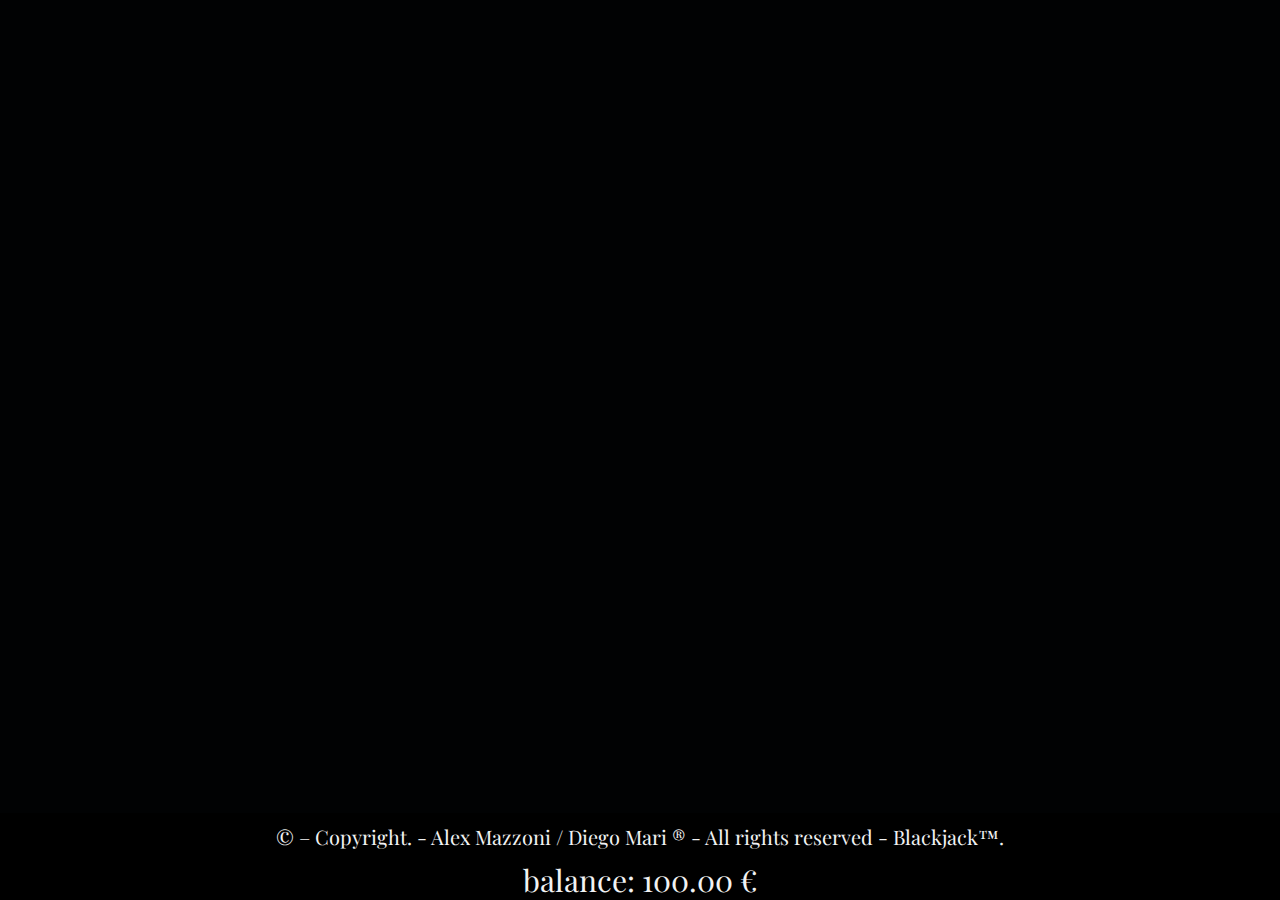
<file: client/index.html>
<!DOCTYPE html>
<html lang="en">
    <head>
        <meta charset="UTF-8">
        <meta http-equiv="X-UA-Compatible" content="IE=edge">
        <meta name="viewport" content="width=device-width, initial-scale=1.0">
        <title>Client - Blackjack</title>

        <!-- CSS -->
        <link rel="stylesheet" href="./css/style.css">
    </head>
    <body>
        <div class="card">
            <div class="corner" id="left">
                <input class="nickname" type="text" id="nick" placeholder="nickname" >
                <span class="suit"></span>
            </div>
            <div class="center">
                <input type="button" value="Start Game" onclick="startGame()"/>
                <span class="suit"></span>
                <input type="text" class="startbet" id="startbet" placeholder="0.00 €" oninput="this.value = this.value.replace(/[^0-9.]/g, '').replace(/(\..*?)\..*/g, '$1').replace(/^0[^.]/, '0');" />
            </div>
            <div class="corner" id="right">
                <input class="nickname" type="text" id="cloneNick" placeholder="nickname" readonly>
                <span class="suit"></span>
            </div>
        </div>
        <div class="waiting">
			<h1>Waiting for players</h1>
			<span id="counter"></span>
		</div>
		<div class="board">
            <div class="chat">
                <h1 id="title">Live Chat</h1>
                <div id="history"></div>
                <div class="msgDiv">
                    <input type="text" id="msg" onkeypress="press(event)" placeholder="Press enter to send" />
                </div>
            </div>
            <div class="liveboard">
                
            </div>
		</div>
        <div class="commands">
            <div class="btncard">
                <span onclick="send('|card|')">CARD</span>
            </div>
            <div class="btnstop">
                <span onclick="send('|stop|')">STOP</span>
            </div>
            <div class="newgame">
                <span onclick="restartGame()">start</span>
            </div>
        </div>
        <footer id="footer">
            <a href="https://github.com/pallaxx"> <p> © – Copyright. - Alex Mazzoni / Diego Mari ® - All rights reserved - Blackjack™. </p></a>
            <span class="balance" > balance: <div style="display: inline-block;" id="balance">100.00</div> €</span>
        </footer>
        <!-- JS -->
        <script src="./script.js">
        </script>
    </body>
</html>
</file>
<file: client/css/style.css>
@import url("https://fonts.googleapis.com/css2?family=Playfair+Display:ital,wght@0,400;0,500;0,600;0,700;0,800;0,900;1,400;1,500;1,600;1,700;1,800;1,900&display=swap");
* {
  -webkit-box-sizing: border-box;
          box-sizing: border-box;
  font-family: 'Playfair Display', serif;
  margin: 0;
  outline: none;
  padding: 0;
}

a{cursor: pointer; text-decoration: none;}

* ::-webkit-input-placeholder {
  color: #c1c2c3;
}

* :-ms-input-placeholder {
  color: #c1c2c3;
}

* ::-ms-input-placeholder {
  color: #c1c2c3;
}

* ::placeholder {
  color: #c1c2c3;
}

::-webkit-scrollbar {
  width: 0px;
}

body, body .card, body .card .center, body .board, body .chat .msgDiv {
  -webkit-box-align: center;
      -ms-flex-align: center;
          align-items: center;
  display: -webkit-box;
  display: -ms-flexbox;
  display: flex;
  -webkit-box-pack: center;
      -ms-flex-pack: center;
          justify-content: center;
}

body {
  position: relative;
  background: #010203;
  height: 100vh;
}

body .error{
  font-weight: bold;
  z-index: 1;
  color: white;
  font-size: 24px;
}

body .card {
  
  position: relative;
  background: #f1f2f3;
  border-radius: 25px;
  width: 50vh;
  height: 65vh;
  z-index: 1;
}

body .card,
body .card input {
  font-size: 20px;
}

body .card input {
  background: none;
  border: none;
  text-transform: capitalize;
  width: 100%;
}

body .card .suit {
  color: #010203;
}

body .card .corner {
  margin: 30px;
  position: absolute;
  width: 25%;
}

body .card .corner,
body .card .corner input {
  text-align: center;
}

body .card .corner#left {
  top: 0;
  left: 0;
}

body .card .corner#right {
  right: 0;
  bottom: 0;
  -webkit-transform: rotate(180deg);
          transform: rotate(180deg);
}

body .card .corner .suit {
  font-size: 28px;
}

body .card .center {
  position: relative;
  cursor: pointer;
}

body .card .center input{
  color: #f1f2f3;
  z-index: 2;
  font-size: 24px;
  cursor: pointer;
}
body .card .center .startbet{
  cursor: text;
    position: absolute;
    top: 150px;
    left: 25px;
    width: 70px;
    text-align: center;
    color: black;
}


body .card .center .suit {
  position: absolute;
  top: -300px !important;
  font-weight: bold;
  font-size: 400px;
}

body .waiting {
  color: #f1f2f3;
  text-align: center;
  z-index: 1;
}

body .waiting h1 {
  font-size: 48px;
}

body .waiting #counter {
  font-size: 24px;
}

body .board {
  position: absolute;
  left: 0;
  width: 100%;
  background: #35654d;
  height: 100vh;
  overflow: hidden;
}

body .chat {
  position: absolute;
  top: 0;
  right: 0;
  width: 400px;
  height: auto;
  margin: 10px;
  border-radius: 25px;
  background-color: rgba(0,0,0, 0.3);
  /* filter: blur(8px); */
  /* -webkit-filter: blur(1px); */
}

body .chat #history {
  top: 20px;
  height: 15vh;
  padding: 30px;
  font-size: 20px;
  overflow-x: hidden;
  overflow-y: scroll;
}

body .chat #title {
  margin-top: 10px;
  text-align: center;
}

body .chat .msgDiv {
  height: 8vh;
}

body .chat .msgDiv #msg {
  border: none;
  background: #010203;
  border-radius: 25px;
  color: #f1f2f3;
  padding: 15px;
  font-size: 20px;
  width: 340px;
}

.liveboard{width: 100%;
  display: flex;
  justify-content: center;
}
.dealer{
  position: absolute;
  top: 80px;
  display: flex;
  align-items: center;
  justify-content: center;
  flex-direction: column;
}.dealer .score{font-size: 25px;margin-bottom: 8px;}.dealer .hand{}.dealer .hand img{width: 120px;}

.container{
  display: flex;
  flex-wrap: nowrap;
  justify-content: center;
  margin-top: 100px;
}
.player{
  display: flex;
  align-items: center;
  justify-content: center;
  flex-direction: column-reverse;
  margin: 50px;
}.player .score{font-size: 25px;}.player .hand{width: 200px;}.player .hand img{width: 100px;}
.reward{font-size: 30px; padding: 5px;}


.msgreward{
  font-size: 30px;
  bottom: 300px;
  position: absolute;
  padding: 10px;
  width: 400px;
  border: 2px solid #010203;
  background-color: #35654dd4;
  text-align: center;
  border-radius: 25px;
}

#active
{
  font-size: 25px;
  animation: yourturn 2.5s infinite;
}
@keyframes yourturn {
  0%{color: black;font-size: 25px;}
  50%{color: red; font-size: 50px;}
  100%{color: black;font-size: 25px;}
}
@keyframes shake {
  0% { transform: translate(1px, 1px) rotate(0deg); }
  10% { transform: translate(-1px, -2px) rotate(-1deg); }
  20% { transform: translate(-3px, 0px) rotate(1deg); }
  30% { transform: translate(3px, 2px) rotate(0deg); }
  40% { transform: translate(1px, -1px) rotate(1deg); }
  50% { transform: translate(-1px, 2px) rotate(-1deg); }
  60% { transform: translate(-3px, 1px) rotate(0deg); }
  70% { transform: translate(3px, 1px) rotate(-1deg); }
  80% { transform: translate(-1px, -1px) rotate(1deg); }
  90% { transform: translate(1px, 2px) rotate(0deg); }
  100% { transform: translate(1px, -2px) rotate(-1deg); }
}


.commands
{
  position: absolute;
  top: 60vh;
  left: 50;
  display: flex;
  flex-wrap: nowrap;
  justify-content: center;
  align-items: center;
  margin: 60px;
}

.btnstop {
  margin-left: 250px;
  width: 100px;
  height: 100px;
  line-height: 100px;
  text-align: center;
  text-transform: uppercase;
  letter-spacing: 2px;
  font-weight: bold;
  position: relative;
  cursor: pointer;
  color: red;
  font-size: 20px;
}
.btnstop:hover {
  color: black !important;
}
.btnstop:after {
  transition: 0.6s all ease;
  content: "";
  position: absolute;
  left: 0;
  top: 0;
  bottom: 0;
  right: 0;
  border-radius: 3px;
  border: 8px solid red;
}
.btnstop:before {
  content: "";
  position: absolute;
  border-radius: 3px;
  left: 0;
  top: 0;
  bottom: 0;
  right: 0;
  -webkit-transform: rotate(45deg);
  transform: rotate(45deg);
  background: red;
  z-index: -1;
}
.btnstop:hover:after {
  -webkit-transform: rotate(45deg);
  transform: rotate(45deg);
}
.btnstop:hover {
  -webkit-transform: scale(1.1);
  transform: scale(1.1);
}
.btnstop:hover:before {
  background-color: red;
}
.btnstop:hover:after {
  border-color: red;
}

.newgame{
  position: absolute;
  top: 17vh;
  color: white;
  width: 500px;
  background: black;
  padding: 10px;
  /* line-height: 2.4; */
  /* font-weight: 300; */
  text-align: center;
  border-radius: 20px;
  /* font-size: 32px; */
  cursor: pointer;
  transition: 0.6s all ease;
}
.newgame:hover{
  color: #35654d;
}

.btncard {
  width: 100px;
  height: 100px;
  line-height: 100px;
  text-align: center;
  text-transform: uppercase;
  letter-spacing: 2px;
  font-weight: bold;
  position: relative;
  cursor: pointer;
  color: white;
  font-size: 20px;
}
.btncard:hover {
  color: black !important;
}
.btncard:after {
  transition: 0.6s all ease;
  content: "";
  position: absolute;
  left: 0;
  top: 0;
  bottom: 0;
  right: 0;
  border-radius: 3px;
  border: 8px solid white;
}
.btncard:before {
  content: "";
  position: absolute;
  border-radius: 3px;
  left: 0;
  top: 0;
  bottom: 0;
  right: 0;
  -webkit-transform: rotate(45deg);
  transform: rotate(45deg);
  background: #fff;
  z-index: -1;
}
.btncard:hover:after {
  -webkit-transform: rotate(45deg);
  transform: rotate(45deg);
}
.btncard:hover {
  -webkit-transform: scale(1.1);
  transform: scale(1.1);
}
.btncard:hover:before {
  background-color: white;
}
.btncard:hover:after {
  border-color: white;
}

footer
{
position: absolute;
width: 100%;
background-color: black;
bottom: 0;
color: #f1f2f3;
text-align: center;
} footer a p {
font-size: 20px;
padding: 10px;
color: #f1f2f3;
text-decoration: none;
} footer .balance{
  font-size: 30px;
}
/*# sourceMappingURL=style.css.map */
</file>
